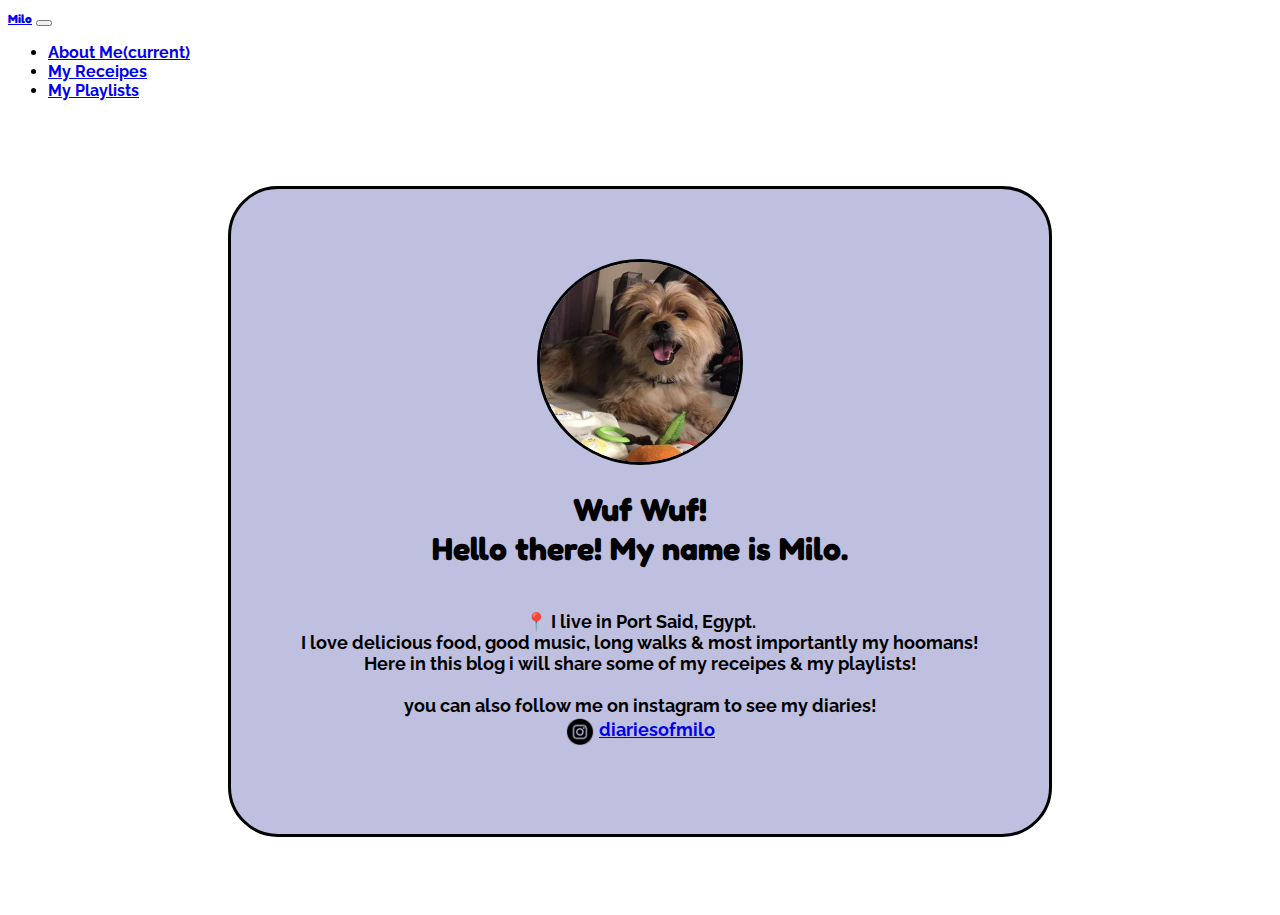
<file: pset8/homepage/index.html>
<!DOCTYPE html>

<html lang="en">
    <head>
        <link rel="icon" href="icons/M.png">
        <link href="styles.css" rel="stylesheet">
        <link href="fonts.css" rel="stylesheet">

        <link rel="stylesheet" href="https://fonts.googleapis.com/css?family=Sofia|Raleway|Fredoka+One">

        <link rel="stylesheet" href="https://cdn.jsdelivr.net/npm/bootstrap@4.5.3/dist/css/bootstrap.min.css" integrity="sha384-TX8t27EcRE3e/ihU7zmQxVncDAy5uIKz4rEkgIXeMed4M0jlfIDPvg6uqKI2xXr2" crossorigin="anonymous">
        <script src="https://code.jquery.com/jquery-3.5.1.slim.min.js" integrity="sha384-DfXdz2htPH0lsSSs5nCTpuj/zy4C+OGpamoFVy38MVBnE+IbbVYUew+OrCXaRkfj" crossorigin="anonymous"></script>
        <script src="https://cdn.jsdelivr.net/npm/bootstrap@4.5.3/dist/js/bootstrap.bundle.min.js" integrity="sha384-ho+j7jyWK8fNQe+A12Hb8AhRq26LrZ/JpcUGGOn+Y7RsweNrtN/tE3MoK7ZeZDyx" crossorigin="anonymous"></script>
        
        
        <title>I'm Miloooo!</title>

    </head>
    <body>
        <header>
            <nav class="navbar raleway py-3 sticky-top navbar-expand-lg navbar-light bg-white">
                <a class="navbar-brand fredoka" href="index.html">Milo</a>
                <button class="navbar-toggler" type="button" data-toggle="collapse" data-target="#navbarNav" aria-controls="navbarNav" aria-expanded="false" aria-label="Toggle navigation">
                  <span class="navbar-toggler-icon"></span>
                </button>
                <div class="collapse navbar-collapse" id="navbarNav">
                  <ul class="navbar-nav">
                    <li class="nav-item active">
                      <a class="nav-link" href="index.html">About Me<span class="sr-only">(current)</span></a>
                    </li>
                    <li class="nav-item">
                      <a class="nav-link" href="receipes.html">My Receipes</a>
                    </li>
                    <li class="nav-item">
                      <a class="nav-link" href="playlists.html">My Playlists</a>
                    </li>
                  </ul>
                </div>
              </nav>
        </header>

        <main>
            <div class="flex-container">
                <div>
                    <img class="rounded-img" src="images/smily milo.jpeg" alt="Smiley Milo">
                    <p>
                        <h1 class="fredoka">
                            Wuf Wuf!<br>
                            Hello there! My name is Milo.
                        </h1>
                        <p class="raleway" style="font-size: 18px;">
                            <br>
                            📍 I live in Port Said, Egypt. <br>
                            I love delicious food, good music, long walks
                            & most importantly my hoomans! <br>
                            Here in this blog i will share some of
                            my receipes & my playlists!<br>
                            <br>
                            you can also follow me on instagram to see my diaries! <br>
                            <img class="top" border="0" width="30" height="30" src="icons/instagram icon.png">
                            <a target="_blank" href="https://www.instagram.com/diariesofmilo/?hl=en">
                                diariesofmilo
                            </a>
                        </p>
                    </p>
                </div>
            </div>
        </main>
    </body>
</html>
</file>
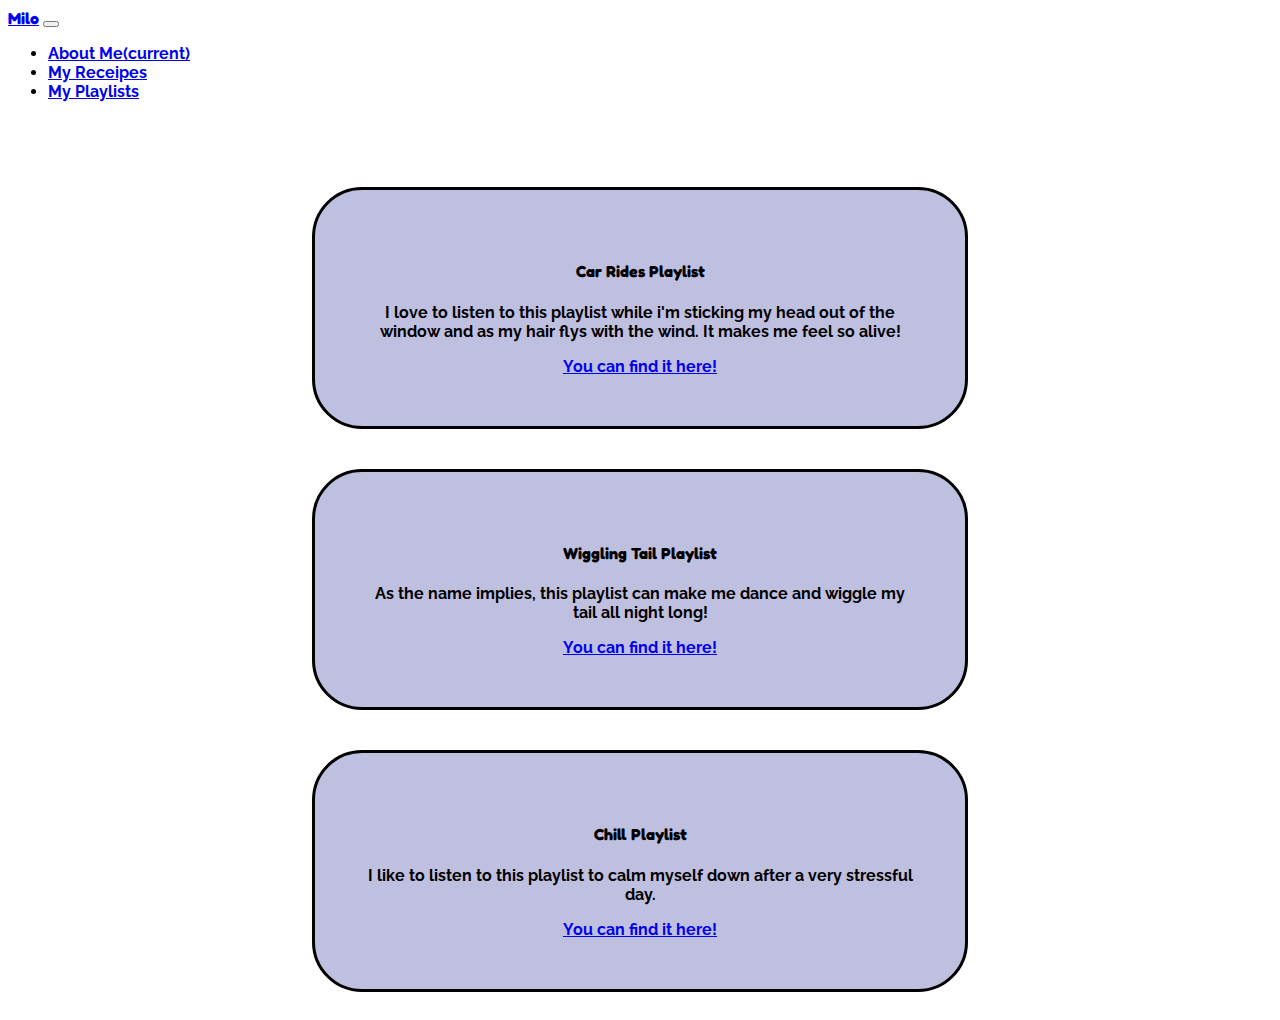
<file: pset8/homepage/playlists.html>
<!DOCTYPE html>
<html lang="en">
  <head>
    <link rel="icon" href="icons/M.png" />
    <link href="playlists.css" rel="stylesheet" />
    <link href="fonts.css" rel="stylesheet" />

    <link
      rel="stylesheet"
      href="https://fonts.googleapis.com/css?family=Sofia|Raleway|Fredoka+One"
    />

    <link
      rel="stylesheet"
      href="https://cdn.jsdelivr.net/npm/bootstrap@4.5.3/dist/css/bootstrap.min.css"
      integrity="sha384-TX8t27EcRE3e/ihU7zmQxVncDAy5uIKz4rEkgIXeMed4M0jlfIDPvg6uqKI2xXr2"
      crossorigin="anonymous"
    />
    <script
      src="https://code.jquery.com/jquery-3.5.1.slim.min.js"
      integrity="sha384-DfXdz2htPH0lsSSs5nCTpuj/zy4C+OGpamoFVy38MVBnE+IbbVYUew+OrCXaRkfj"
      crossorigin="anonymous"
    ></script>
    <script
      src="https://cdn.jsdelivr.net/npm/bootstrap@4.5.3/dist/js/bootstrap.bundle.min.js"
      integrity="sha384-ho+j7jyWK8fNQe+A12Hb8AhRq26LrZ/JpcUGGOn+Y7RsweNrtN/tE3MoK7ZeZDyx"
      crossorigin="anonymous"
    ></script>

    <title>My Diaries</title>
  </head>

  <body>
    <header>
      <nav
        class="navbar raleway py-3 sticky-top navbar-expand-lg navbar-light bg-white"
      >
        <a class="navbar-brand fredoka" href="index.html">Milo</a>
        <button
          class="navbar-toggler"
          type="button"
          data-toggle="collapse"
          data-target="#navbarNav"
          aria-controls="navbarNav"
          aria-expanded="false"
          aria-label="Toggle navigation"
        >
          <span class="navbar-toggler-icon"></span>
        </button>
        <div class="collapse navbar-collapse" id="navbarNav">
          <ul class="navbar-nav">
            <li class="nav-item">
              <a class="nav-link" href="index.html"
                >About Me<span class="sr-only">(current)</span></a
              >
            </li>
            <li class="nav-item">
              <a class="nav-link" href="receipes.html">My Receipes</a>
            </li>
            <li class="nav-item active">
              <a class="nav-link" href="playlists.html">My Playlists</a>
            </li>
          </ul>
        </div>
      </nav>
    </header>

    <main>
      <div class="flex-container raleway">
        <div style="margin-top: 70px">
          <h4 class="fredoka">Car Rides Playlist</h4>
          <p>
            I love to listen to this playlist while i'm sticking my head out of
            the window and as my hair flys with the wind. It makes me feel so
            alive!
            <br />
          </p>
          <a
            target="_blank"
            href="https://open.spotify.com/playlist/37i9dQZF1DXdPec7aLTmlC?si=iHdN-FetQq2ODJ2mCcHGiQ"
          >
            You can find it here!
          </a>
        </div>
        <div>
          <h4 class="fredoka">Wiggling Tail Playlist</h4>
          <p>
            As the name implies, this playlist can make me dance and wiggle my
            tail all night long!
            <br />
          </p>
          <a
            target="_blank"
            href="https://open.spotify.com/playlist/37i9dQZF1DX0BcQWzuB7ZO?si=T0iL2EjAQBO6AiRveBemBA"
          >
            You can find it here!
          </a>
        </div>
        <div>
          <h4 class="fredoka">Chill Playlist</h4>
          <p>
            I like to listen to this playlist to calm myself down after a very
            stressful day.
            <br />
          </p>
          <a
            target="_blank"
            href="https://open.spotify.com/playlist/37i9dQZF1DX889U0CL85jj?si=M23Gc308QiqwFd_U0kC7zg"
          >
            You can find it here!
          </a>
        </div>
      </div>
    </main>
  </body>
</html>
</file>
<file: pset8/homepage/styles.css>
.navbar-brand {
    font-size: 12px;
}



.flex-container{
    display: flex;
    background-color: white;
    flex-wrap: wrap;
    justify-content: center;
    align-items: center;
    margin: auto;
}

.flex-container > div {
    background-color: rgb(191, 191, 224);
    width: fit-content;
    text-align: center;
    margin: 70px;
    padding: 70px;
    border-radius: 50px;
    border-style: solid;
}

.rounded-img {
    border-radius: 50%;
    width: 200px;
    height: 200px;
    border-style: solid;
}

img.top {
    vertical-align: middle;
}
</file>
<file: pset8/homepage/fonts.css>
.sofia {
    font-family: "Sofia";
}

.raleway {
    font-family: "Raleway";
    font-weight: bold;
}

.fredoka {
    font-family: "Fredoka One";
}
</file>
<file: pset8/homepage/playlists.css>
.flex-container{
    display: flex;
    background-color: white;
    flex-wrap: wrap;
    justify-content: center;
    align-items: center;
    margin: auto;
    flex-direction: column;
}

.flex-container > div {
    background-color: rgb(191, 191, 224);
    max-width: 550px;
    text-align: center;
    margin: 20px;
    padding: 50px;
    border-radius: 50px;
    border-style: solid;
}
</file>
